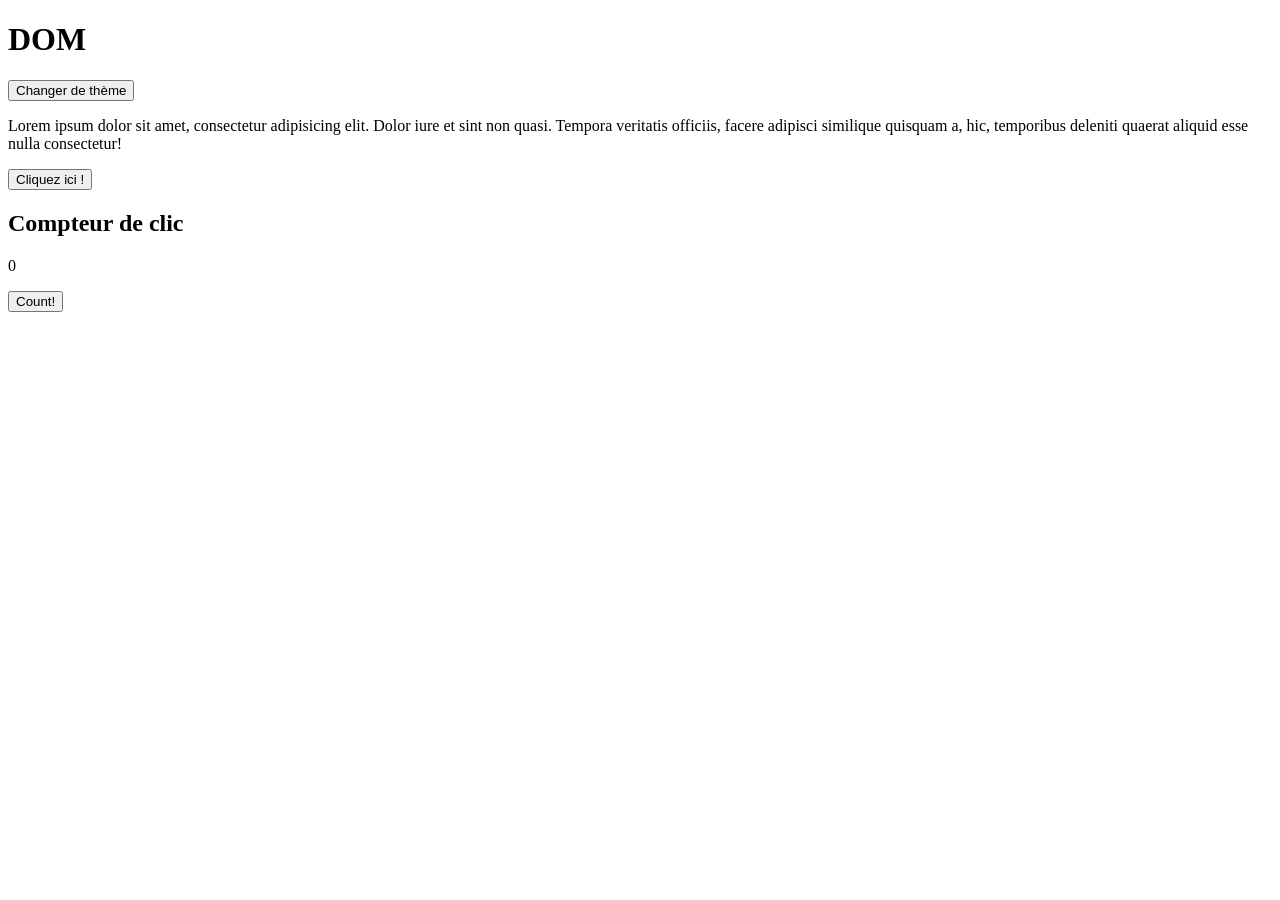
<file: dom.html>
<!DOCTYPE html>
<html lang="fr-FR">
  <head>
    <meta charset="UTF-8" />
    <meta name="viewport" content="width=device-width, initial-scale=1.0" />
    <title>DOM</title>
  </head>
  <body>
    <h1 id="title">DOM</h1>
    <button id="change-theme-btn">Changer de thème</button>
    <p class="lorem">
      Lorem ipsum dolor sit amet, consectetur adipisicing elit. Dolor iure et
      sint non quasi. Tempora veritatis officiis, facere adipisci similique
      quisquam a, hic, temporibus deleniti quaerat aliquid esse nulla
      consectetur!
    </p>
    <button id="clic-here">Cliquez ici !</button>

    <h2>Compteur de clic</h2>
    <p id="count-label">0</p>
    <button id="count-btn">Count!</button>

    <script src="dom.js"></script>
  </body>
</html>
</file>
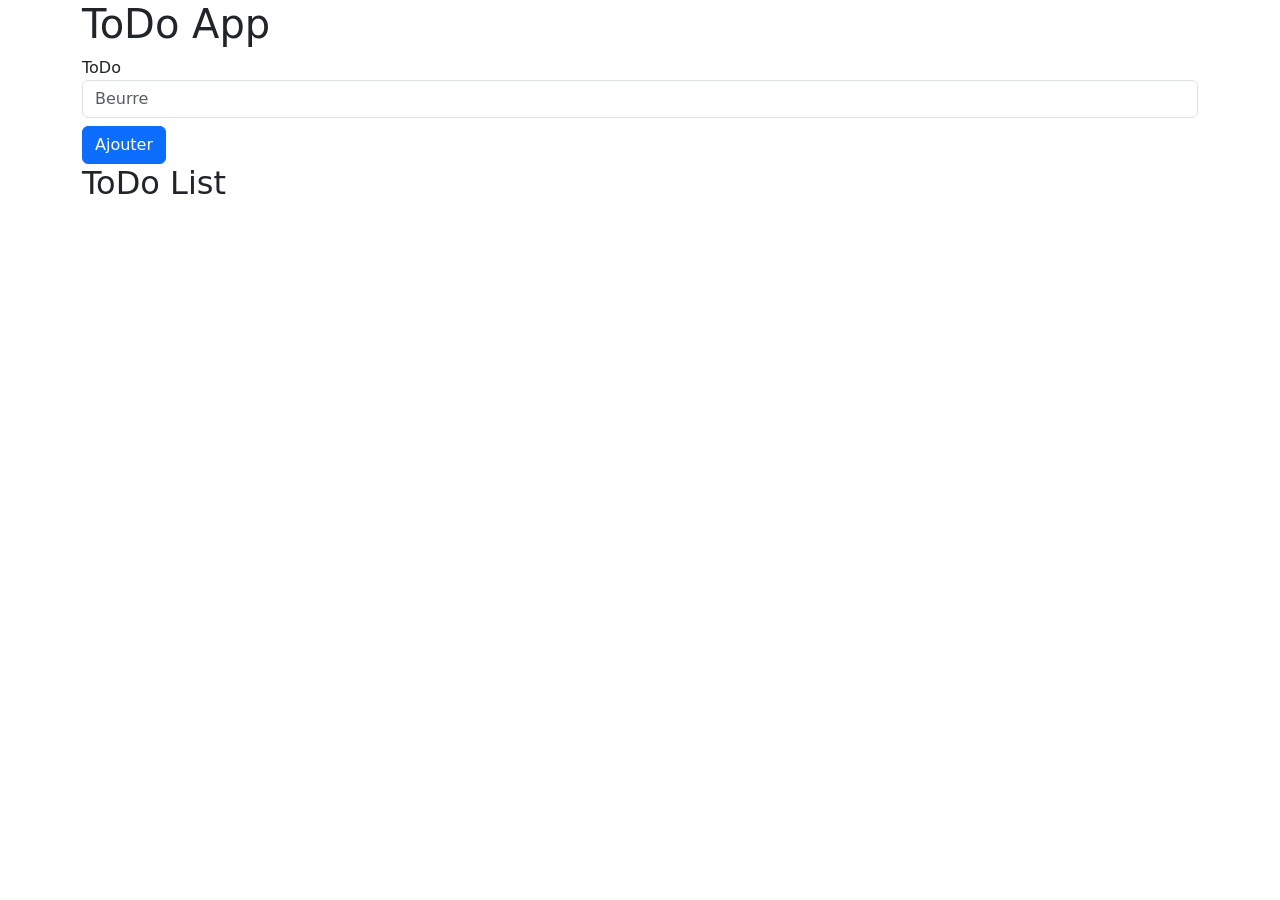
<file: todo.html>
<!DOCTYPE html>
<html lang="fr-FR">
  <head>
    <meta charset="UTF-8" />
    <meta name="viewport" content="width=device-width, initial-scale=1.0" />
    <link
      href="https://cdn.jsdelivr.net/npm/bootstrap@5.3.8/dist/css/bootstrap.min.css"
      rel="stylesheet"
      integrity="sha384-sRIl4kxILFvY47J16cr9ZwB07vP4J8+LH7qKQnuqkuIAvNWLzeN8tE5YBujZqJLB"
      crossorigin="anonymous"
    />
    <title>ToDo App</title>
  </head>
  <body>
    <main class="container">
      <h1>ToDo App</h1>
      <label for="todo">ToDo</label>
      <input
        type="text"
        name="todo"
        required
        placeholder="Beurre"
        id="todo"
        minlength="3"
        maxlength="30"
        class="form-control"
      />
      <input type="submit" value="Ajouter" class="btn btn-primary mt-2" />

      <h2>ToDo List</h2>
      <ul id="todo-list"></ul>
    </main>
    <script src="todo.js"></script>
  </body>
</html>
</file>
